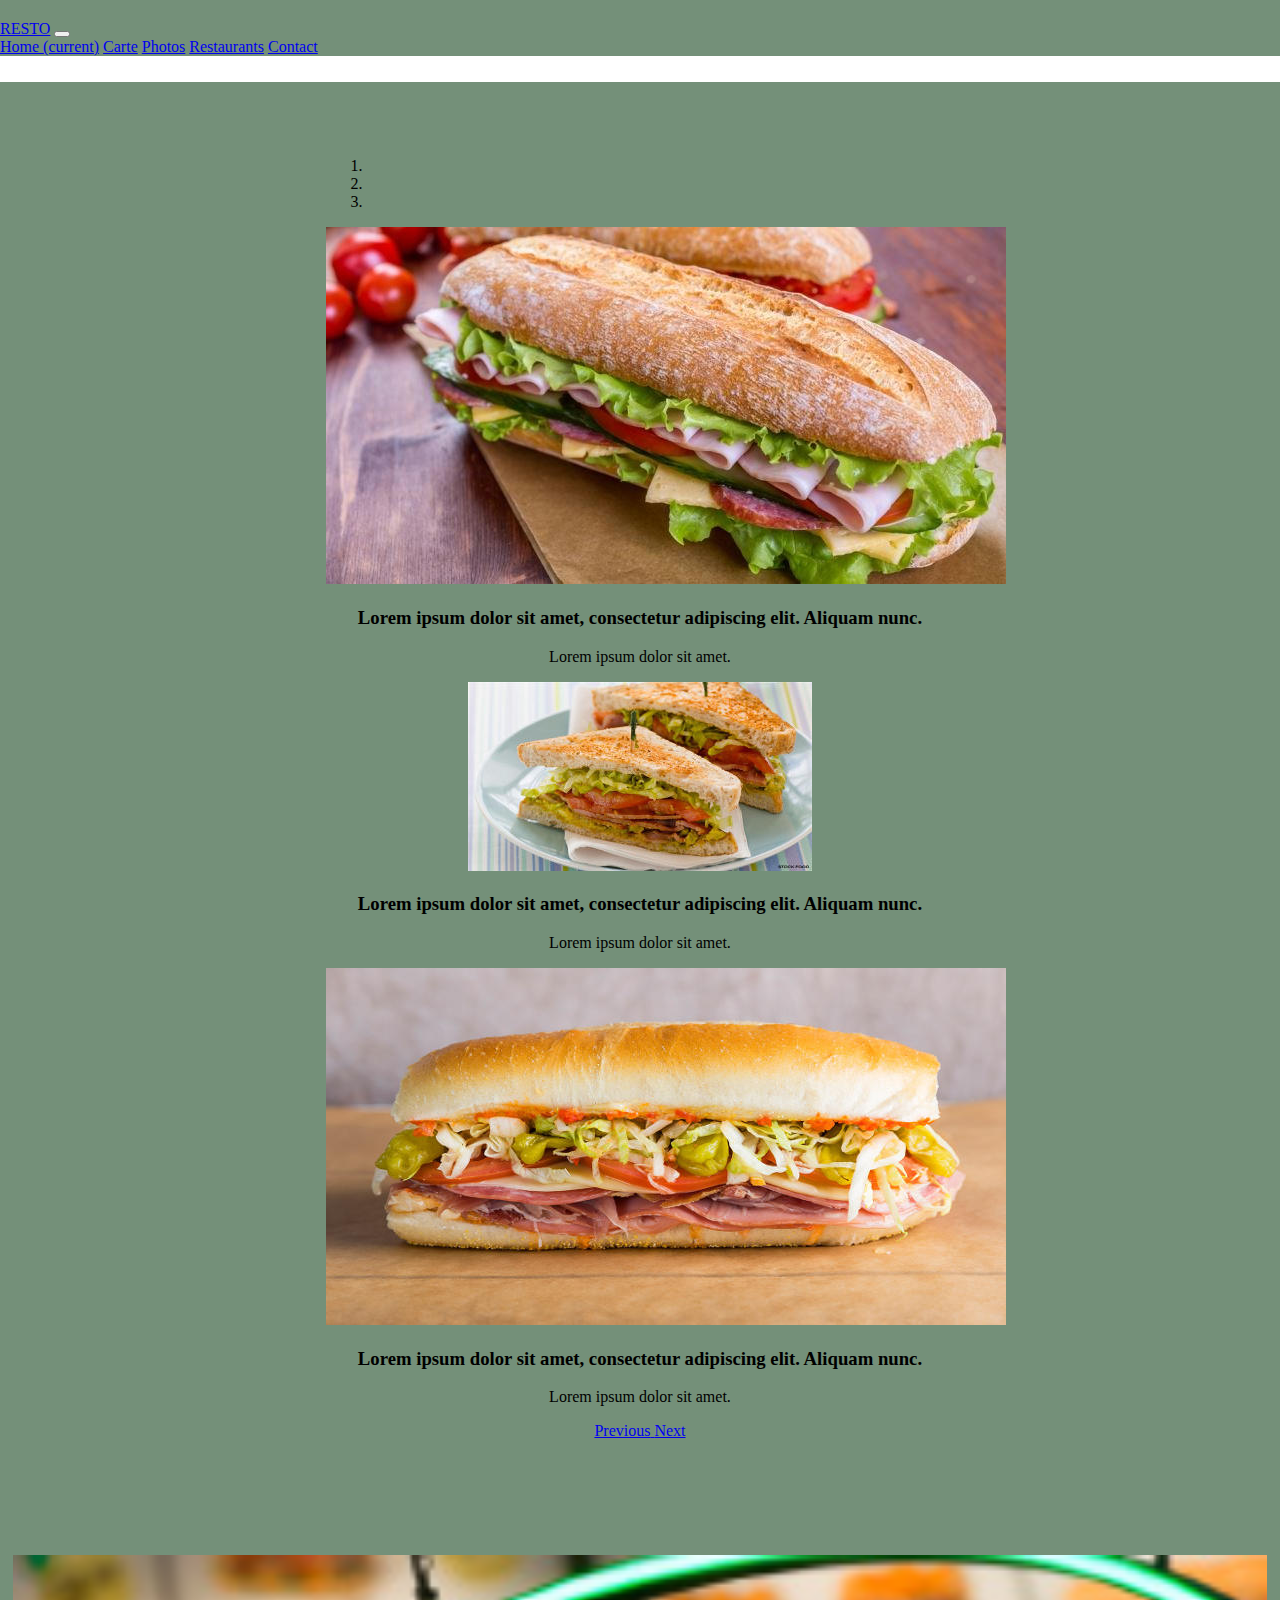
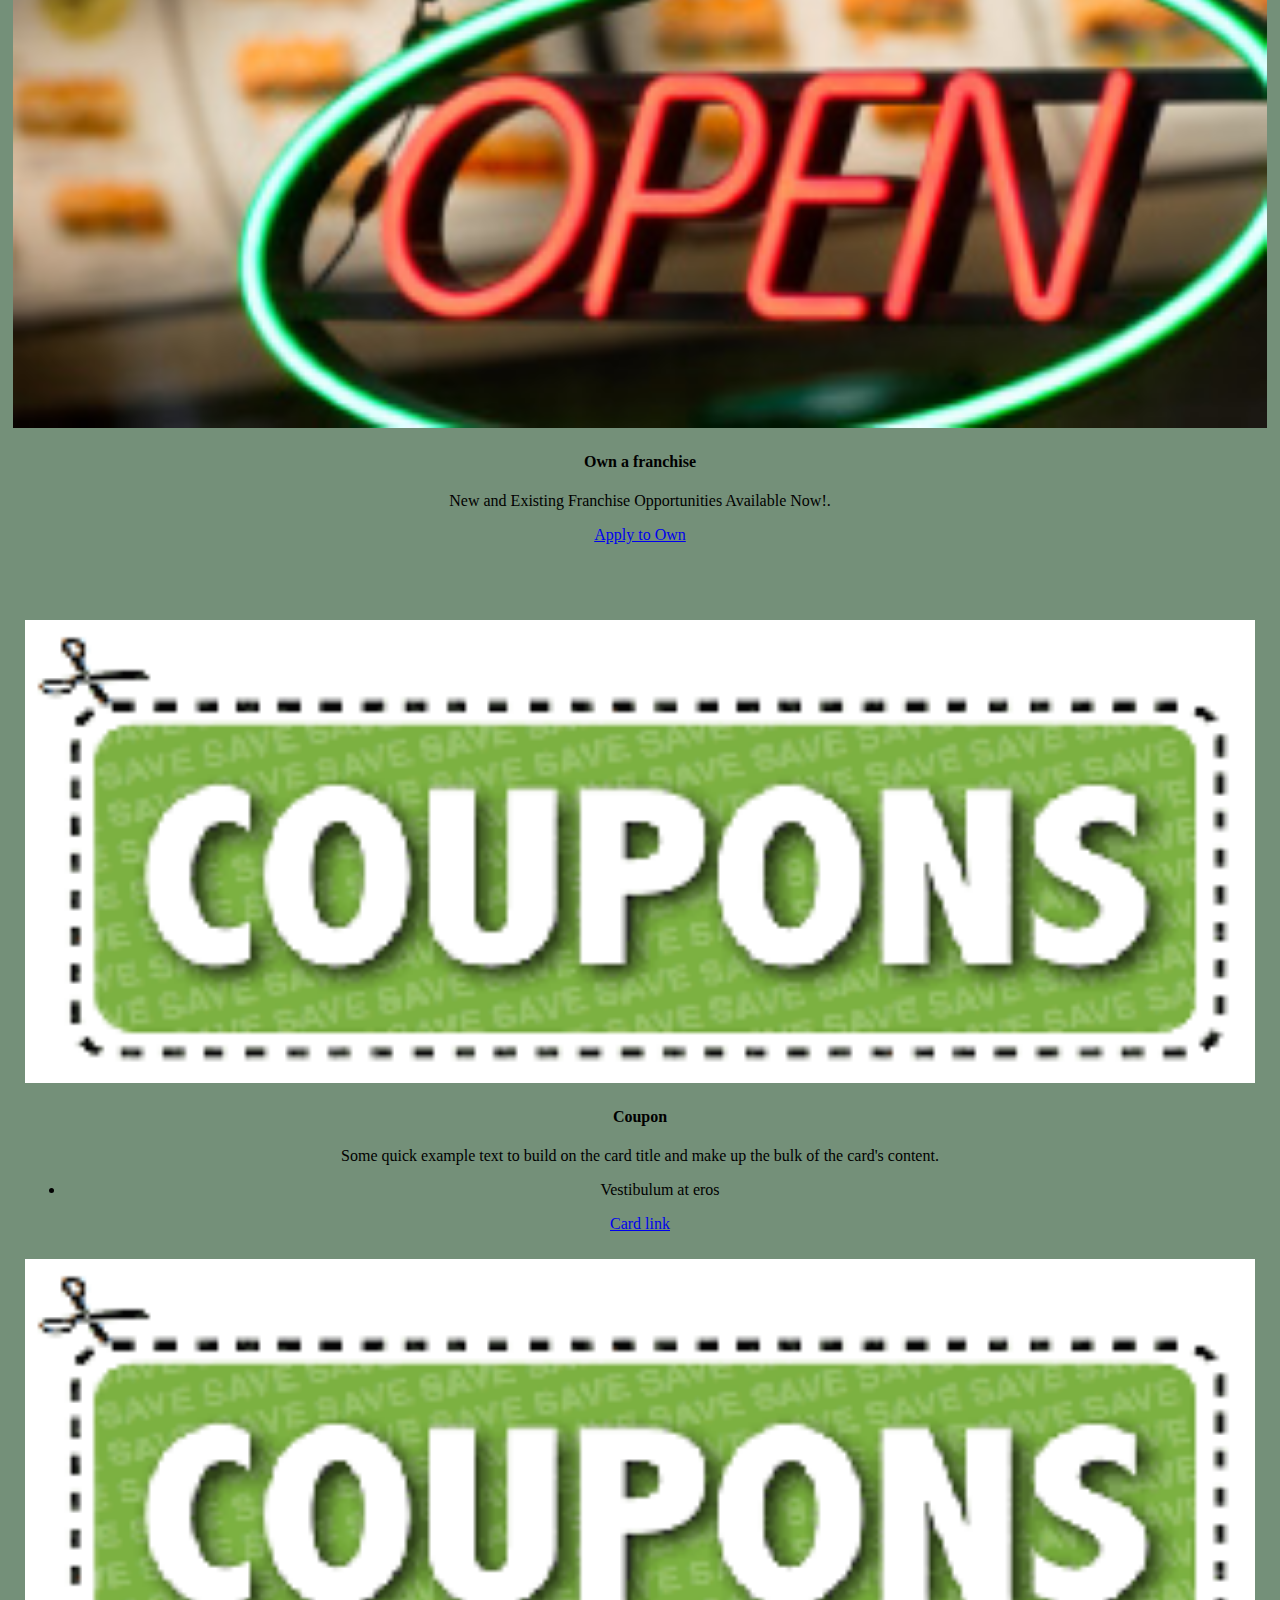
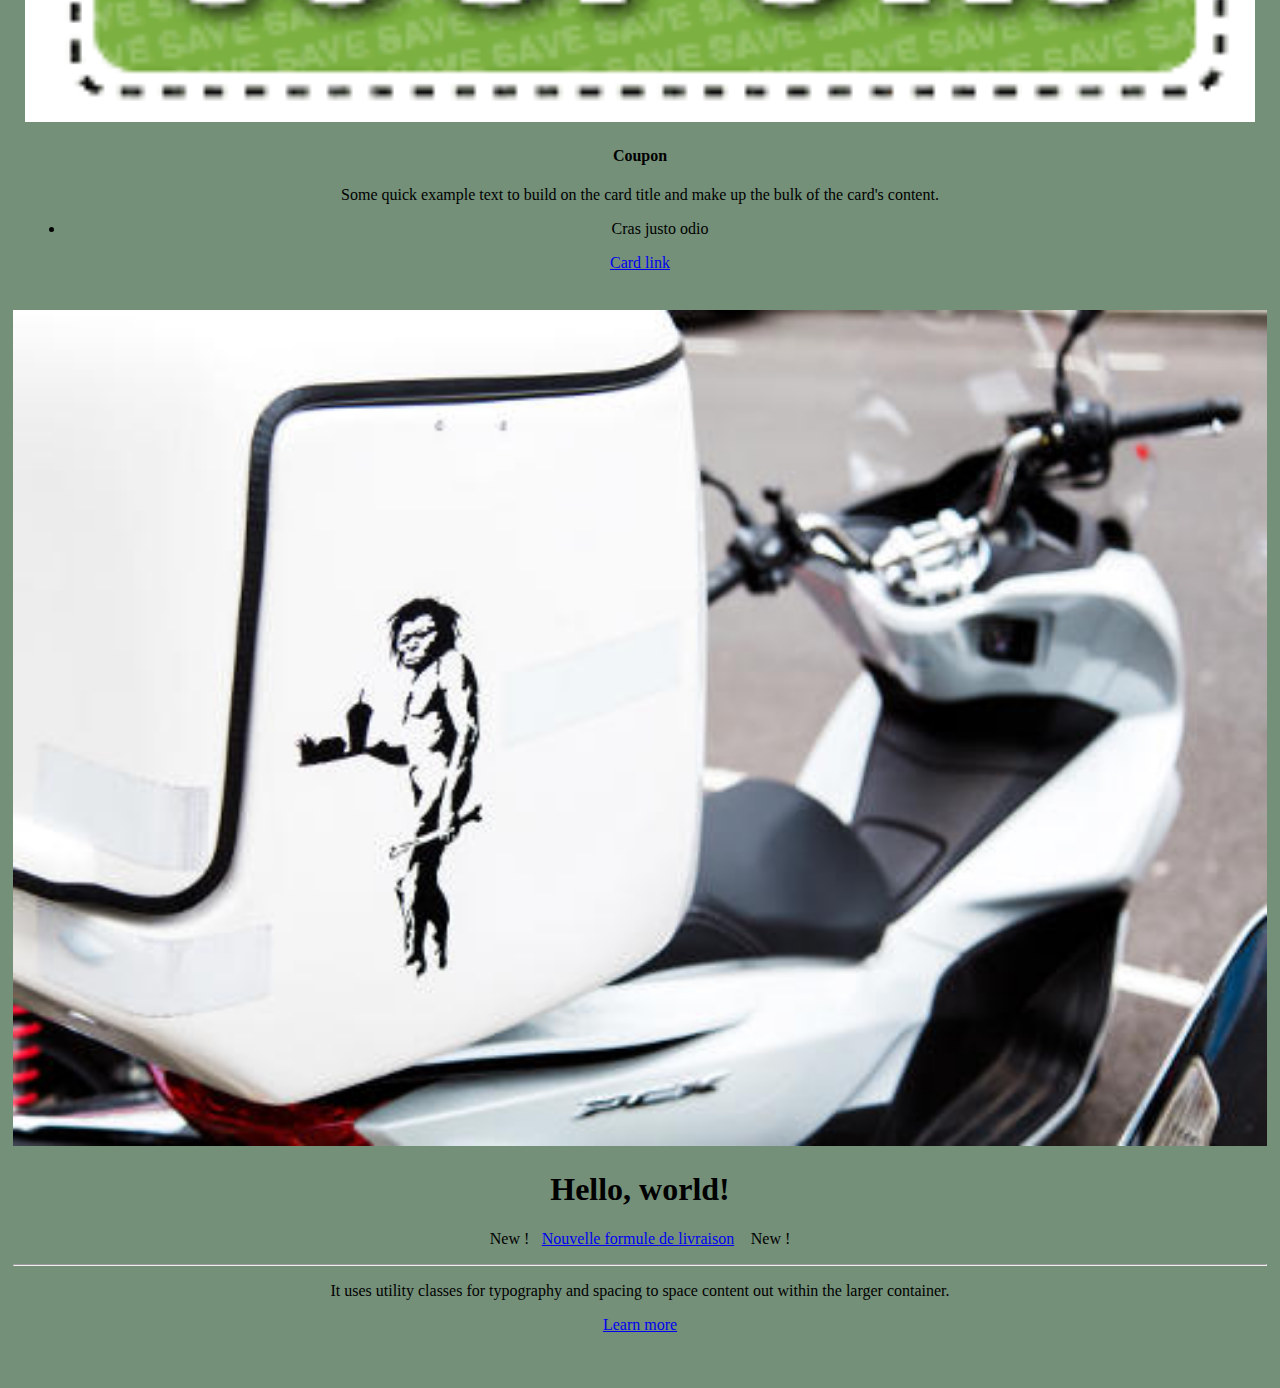
<file: index.html>
<!doctype html>
<html lang="fr">
  <head>
    <title>Resto</title>
    
    <!-- Required meta tags -->
    <meta charset="utf-8">
    <meta name="viewport" content="width=device-width, initial-scale=1, shrink-to-fit=no">

    <!-- Bootstrap CSS -->
    <link rel="stylesheet" href="https://maxcdn.bootstrapcdn.com/bootstrap/4.0.0-beta.2/css/bootstrap.min.css" integrity="sha384-PsH8R72JQ3SOdhVi3uxftmaW6Vc51MKb0q5P2rRUpPvrszuE4W1povHYgTpBfshb" crossorigin="anonymous">
    <link rel="stylesheet" href="style.css">
  </head>
  
  
  
  <body>
  <header>
  
  
    <nav class="navbar navbar-expand-lg navbar-light bg-light">
      <a class="navbar-brand" href="#">RESTO</a>
      <button class="navbar-toggler" type="button" data-toggle="collapse" data-target="#navbarNavAltMarkup" aria-controls="navbarNavAltMarkup"         aria-expanded="false" aria-label="Toggle navigation">
          <span class="navbar-toggler-icon"></span>
      </button>
      <div class="collapse navbar-collapse" id="navbarNavAltMarkup">
        <div class="navbar-nav">
          <a class="nav-item nav-link active" href="index.html">Home <span class="sr-only">(current)</span></a>
          <a class="nav-item nav-link" href="carte.html">Carte</a>
          <a class="nav-item nav-link" href="photo.html">Photos</a>
          <a class="nav-item nav-link disabled" href="restaurant.html">Restaurants</a>
          <a class="nav-item nav-link" href="contact.html">Contact</a>
        </div>
      </div>
    </nav>
    

  
   
</header>







 
 <section class="container">
    <article class="row">
    <article class=" col-md-12" id="carousel_media_q">
     <div id="carouselExampleIndicators" class="carousel slide" data-ride="carousel" >
      <ol class="carousel-indicators">
        <li data-target="#carouselExampleIndicators" data-slide-to="0" class="active"></li>
        <li data-target="#carouselExampleIndicators" data-slide-to="1"></li>
        <li data-target="#carouselExampleIndicators" data-slide-to="2"></li>
      </ol>
      <div class="carousel-inner" >
        <div class="carousel-item active">
          <img class="d-block w-100" src="sandwich1.jpeg" alt="First slide">
          <div class="carousel-caption d-none d-md-block">
          <h3>Lorem ipsum dolor sit amet, consectetur adipiscing elit. Aliquam nunc.</h3>
          <p>Lorem ipsum dolor sit amet.</p>
          </div>
       </div>
       <div class="carousel-item">
          <img class="d-block w-100" src="sandwich2.jpeg" alt="Second slide">
          <div class="carousel-caption d-none d-md-block">
          <h3>Lorem ipsum dolor sit amet, consectetur adipiscing elit. Aliquam nunc.</h3>
          <p>Lorem ipsum dolor sit amet.</p>
          </div>
       </div>
       <div class="carousel-item">
          <img class="d-block w-100" src="sandwich3.jpg" alt="Third slide">
          <div class="carousel-caption d-none d-md-block">
          <h3>Lorem ipsum dolor sit amet, consectetur adipiscing elit. Aliquam nunc.</h3>
          <p>Lorem ipsum dolor sit amet.</p>
          </div>
       </div>
       <a class="carousel-control-prev" href="#carouselExampleIndicators" role="button" data-slide="prev">
        <span class="carousel-control-prev-icon" aria-hidden="true"></span>
        <span class="sr-only">Previous</span>
       </a>
       <a class="carousel-control-next" href="#carouselExampleIndicators" role="button" data-slide="next">
        <span class="carousel-control-next-icon" aria-hidden="true"></span>
        <span class="sr-only">Next</span>
      </a>
     </div>
   </div>
   </article>
   </article>
</section>

 <section class="container" id=promo>
   <article class="row">
       <article class=" col-xs-12  col-md-4 ">
          <div class="card" id="hiden_card" >
            <img class="card-img-top" src="delivery-690.jpg" alt="Card image cap">
            <div class="card-body">
            <h4 class="card-title">Livraison en 20 minutes!</h4>
            <a href="carte.html" class="btn btn-primary">Comander</a>
            </div>
          </div>
          <div class="card" >
            <img class="card-img-top" src="franchise.jpg" alt="Card image cap">
            <div class="card-body">
            <h4 class="card-title">Own a franchise</h4>
            <p class="card-text">New and Existing Franchise Opportunities Available Now!.</p>
            <a href="#" class="btn btn-primary">Apply to Own</a>
            </div>
          </div>
          <article class="row" id="coupons">
          <article class="col-md-6 col-xs-6">
           <div class="card" id="hidden_card" >
          <img class="card-img-top" src="coupon-graphic2.gif" alt="Card image cap">
          <div class="card-body">
            <h4 class="card-title">Coupon</h4>
            <p class="card-text">Some quick example text to build on the card title and make up the bulk of the card's content.</p>
          </div>
          <ul class="list-group list-group-flush">
            <li class="list-group-item">Vestibulum at eros</li>
          </ul>
          <div class="card-body">
            <a href="#" class="card-link">Card link</a>
          </div>
        </div>
        </article>
        <article class="col-xs-6 col-md-6">
           <div class="card" >
          <img class="card-img-top" src="coupon-graphic2.gif" alt="Card image cap">
          <div class="card-body">
            <h4 class="card-title">Coupon</h4>
            <p class="card-text">Some quick example text to build on the card title and make up the bulk of the card's content.</p>
          </div>
          <ul class="list-group list-group-flush">
            <li class="list-group-item">Cras justo odio</li>
          </ul>
          <div class="card-body">
            <a href="#" class="card-link">Card link</a>
            
          </div>
        </div>
        </article>
        </article>
       </article>
       <article class="col-md-8 col-xs-12">
           <div class="jumbotron">
              <img src="scoot.jpg" alt="delivr" id="photo_scout">
              <h1 class="display-3">Hello, world!</h1>
              <p class="lead"><span class="badge badge-primary badge-pill">New !</span><a href="carte.html" id="p_scout">Nouvelle formule de livraison</a> <span class="badge badge-primary badge-pill">New !</span> </p>
              
              <hr class="my-4">
              <p>It uses utility classes for typography and spacing to space content out within the larger container.</p>
              <p class="lead">
                <a class="btn btn-primary btn-lg" href="#" role="button">Learn more</a>
              </p>
            </div>
            </article>
     </article>
  </section>
  
  
  <footer>
      
  </footer>
    
    
    
       
       
       
      





        <!-- Optional JavaScript -->
        <!-- jQuery first, then Popper.js, then Bootstrap JS -->
        <script src="https://code.jquery.com/jquery-3.2.1.slim.min.js" integrity="sha384-KJ3o2DKtIkvYIK3UENzmM7KCkRr/rE9/Qpg6aAZGJwFDMVNA/GpGFF93hXpG5KkN" crossorigin="anonymous"></script>
        <script src="https://cdnjs.cloudflare.com/ajax/libs/popper.js/1.12.3/umd/popper.min.js" integrity="sha384-vFJXuSJphROIrBnz7yo7oB41mKfc8JzQZiCq4NCceLEaO4IHwicKwpJf9c9IpFgh" crossorigin="anonymous"></script>
        <script src="https://maxcdn.bootstrapcdn.com/bootstrap/4.0.0-beta.2/js/bootstrap.min.js" integrity="sha384-alpBpkh1PFOepccYVYDB4do5UnbKysX5WZXm3XxPqe5iKTfUKjNkCk9SaVuEZflJ" crossorigin="anonymous"></script>
      </body>
</html>
</file>
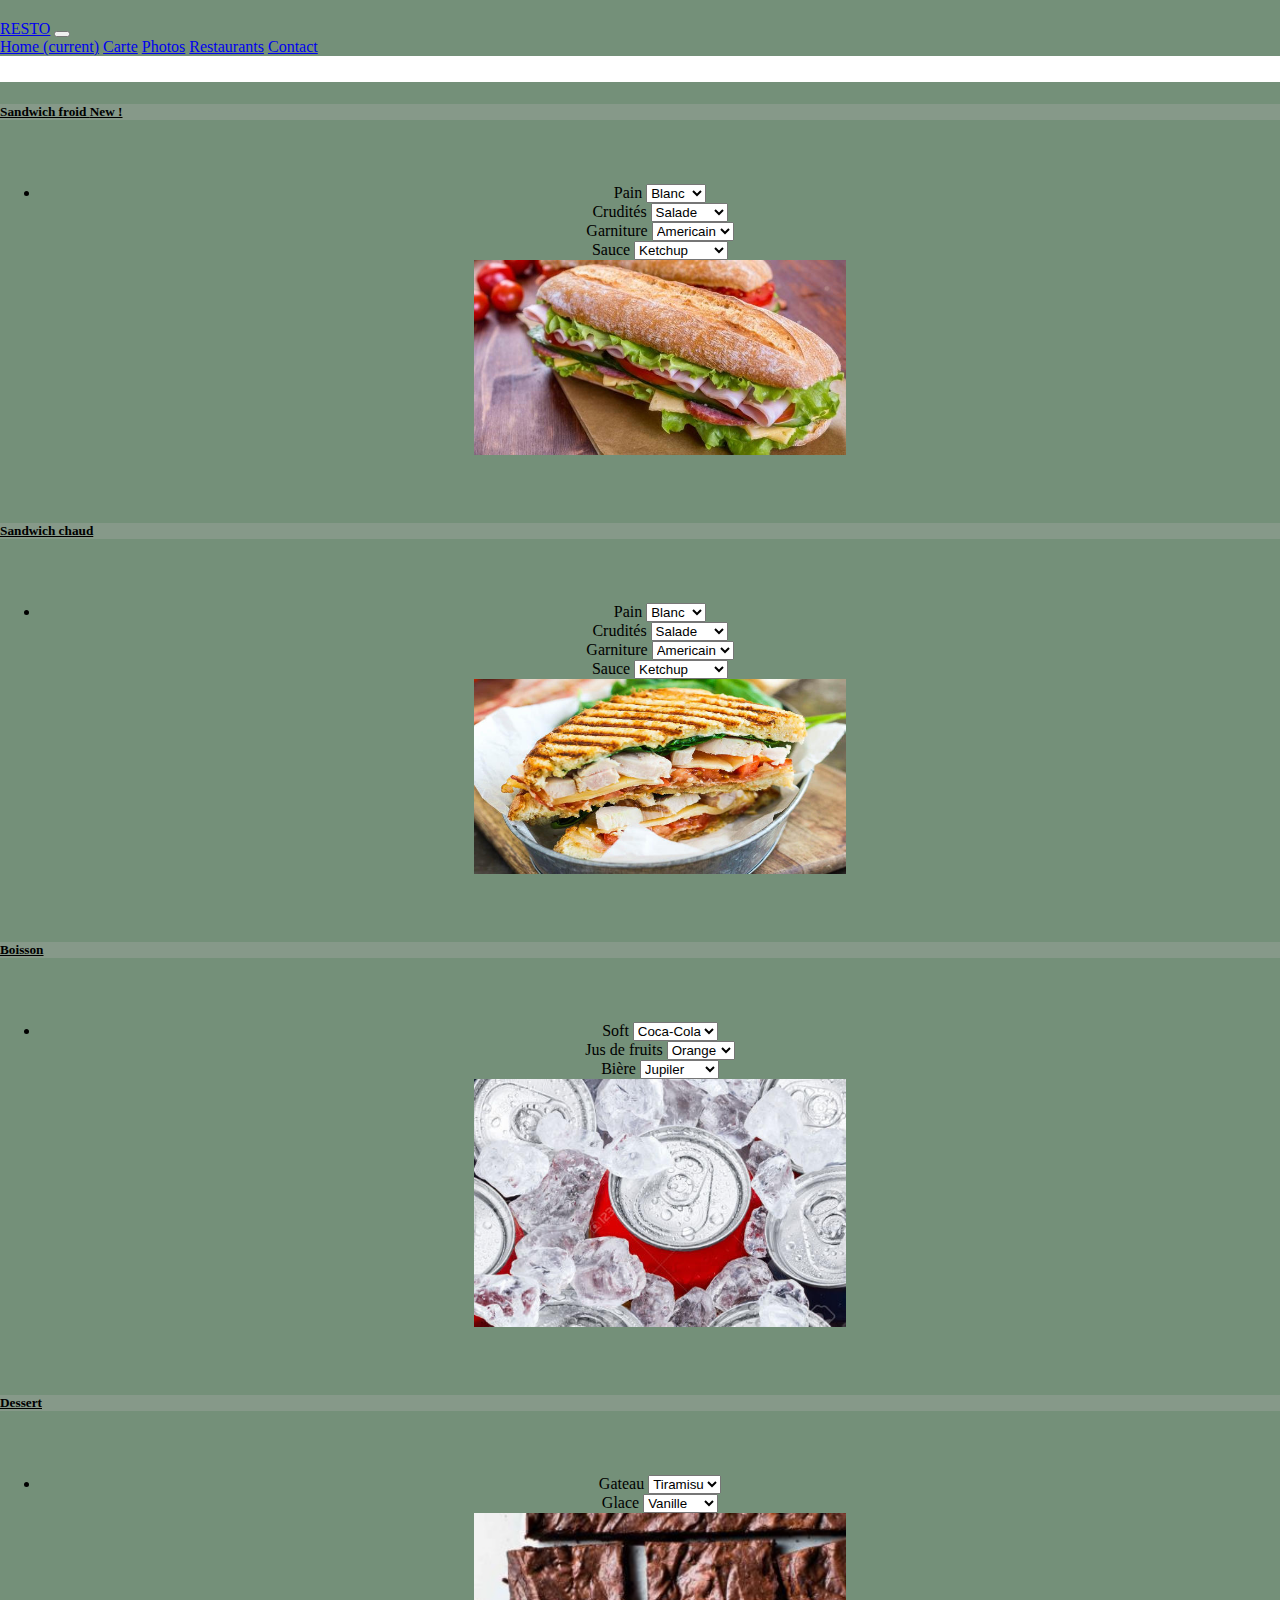
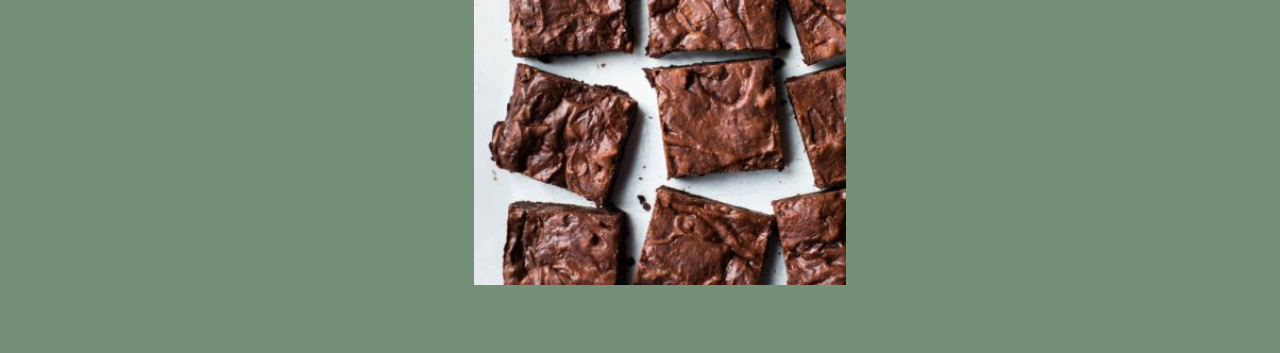
<file: carte.html>
<!DOCTYPE html>
<html lang="fr">
<head>
    <meta charset="UTF-8">
    <title>Document</title>
    <!-- Required meta tags -->
    <meta charset="utf-8">
    <meta name="viewport" content="width=device-width, initial-scale=1, shrink-to-fit=no">

    <!-- Bootstrap CSS -->
    <link rel="stylesheet" href="https://maxcdn.bootstrapcdn.com/bootstrap/4.0.0-beta.2/css/bootstrap.min.css" integrity="sha384-PsH8R72JQ3SOdhVi3uxftmaW6Vc51MKb0q5P2rRUpPvrszuE4W1povHYgTpBfshb" crossorigin="anonymous">
    <link rel="stylesheet" href="style.css">
</head>
<body>
   <header>
  
    <nav class="navbar navbar-expand-lg navbar-light bg-light">
      <a class="navbar-brand" href="#">RESTO</a>
      <button class="navbar-toggler" type="button" data-toggle="collapse" data-target="#navbarNavAltMarkup" aria-controls="navbarNavAltMarkup"         aria-expanded="false" aria-label="Toggle navigation">
          <span class="navbar-toggler-icon"></span>
      </button>
      <div class="collapse navbar-collapse" id="navbarNavAltMarkup">
        <div class="navbar-nav">
          <a class="nav-item nav-link active" href="index.html">Home <span class="sr-only">(current)</span></a>
          <a class="nav-item nav-link" href="carte.html">Carte</a>
          <a class="nav-item nav-link" href="photo.html">Photos</a>
          <a class="nav-item nav-link disabled" href="restaurant.html">Restaurants</a>
          <a class="nav-item nav-link" href="contact.html">Contact</a>
        </div>
      </div>
    </nav>
</header>






<div id="accordion" role="tablist">
  <div class="card">
    <div class="card-header" role="tab" id="headingOne">
      <h5 class="mb-0">
        <a data-toggle="collapse" href="#collapseOne" aria-expanded="true" aria-controls="collapseOne">
          Sandwich froid
          <span class="badge badge-primary badge-pill">New !</span>
        </a>
      </h5>
    </div>

    <div id="collapseOne" class="collapse" role="tabpanel" aria-labelledby="headingOne" data-parent="#accordion">
      <div class="card-body">
        <section class="container" id="main_carte">
    <ul class="list-group" id="123">
      <li class="list-group-item d-flex justify-content-between align-items-center">
        
    <form>
      <div class="form-group">
        <label for="exampleFormControlSelect1">Pain</label>
        <select class="form-control" id="exampleFormControlSelect1">
          <option>Blanc</option>
          <option>Brun</option>
          <option>Multi</option>
          <option>Au lait</option>
        </select>
        
      </div>
      <div class="form-group">
        <label for="exampleFormControlSelect1">Crudités</label>
        <select class="form-control" id="exampleFormControlSelect1">
          <option>Salade</option>
          <option>Roquette</option>
          <option>Tomates</option>
          <option>Basilique</option>
        </select>
      </div>
      <div class="form-group">
        <label for="exampleFormControlSelect1">Garniture</label>
        <select class="form-control" id="exampleFormControlSelect1">
          <option>Americain</option>
          <option>Salami</option>
          <option>Fromage</option>
          <option>Jambon</option>
          <option>Dinde</option>
        </select>
      </div>
      <div class="form-group">
        <label for="exampleFormControlSelect1">Sauce</label>
        <select class="form-control" id="exampleFormControlSelect1">
          <option>Ketchup</option>
          <option>Mayonnaise</option>
          <option>Andalouse</option>
          <option>Tabasco</option>
        </select>
      </div>
      
</form>
       <img src="sandwich1.jpeg" alt="">
        </li>
            </ul>
          </section>
      </div>
    </div>
  </div>
  <div class="card">
    <div class="card-header" role="tab" id="headingTwo">
      <h5 class="mb-0">
        <a class="collapsed" data-toggle="collapse" href="#collapseTwo" aria-expanded="false" aria-controls="collapseTwo">
          Sandwich chaud
        </a>
      </h5>
    </div>
    <div id="collapseTwo" class="collapse" role="tabpanel" aria-labelledby="headingTwo" data-parent="#accordion">
      <div class="card-body">
        <section class="container" id="main_carte">
    <ul class="list-group">
      <li class="list-group-item d-flex justify-content-between align-items-center">
        
    
    <form>
      <div class="form-group">
        <label for="exampleFormControlSelect1">Pain</label>
        <select class="form-control" id="exampleFormControlSelect1">
          <option>Blanc</option>
          <option>Brun</option>
          <option>Multi</option>
          <option>Au lait</option>
        </select>
      </div>
      <div class="form-group" >
        <label for="exampleFormControlSelect1">Crudités</label>
        <select class="form-control" id="exampleFormControlSelect1">
          <option>Salade</option>
          <option>Roquette</option>
          <option>Tomates</option>
          <option>Basilique</option>
        </select>
      </div>
      <div class="form-group" >
        <label for="exampleFormControlSelect1">Garniture</label>
        <select class="form-control" id="exampleFormControlSelect1">
          <option>Americain</option>
          <option>Salami</option>
          <option>Fromage</option>
          <option>Jambon</option>
          <option>Dinde</option>
        </select>
      </div>
      <div class="form-group" >
        <label for="exampleFormControlSelect1">Sauce</label>
        <select class="form-control" id="exampleFormControlSelect1">
          <option>Ketchup</option>
          <option>Mayonnaise</option>
          <option>Andalouse</option>
          <option>Tabasco</option>
        </select>
      </div>
      
</form>
       <img src="panini.jpg" alt="">
        </li>
            </ul>
          </section>
      </div>
    </div>
  </div>
  <div class="card">
    <div class="card-header" role="tab" id="headingThree">
      <h5 class="mb-0">
        <a class="collapsed" data-toggle="collapse" href="#collapseThree" aria-expanded="false" aria-controls="collapseThree">
          Boisson
        </a>
      </h5>
    </div>
    <div id="collapseThree" class="collapse" role="tabpanel" aria-labelledby="headingThree" data-parent="#accordion">
      <div class="card-body">
        <section class="container" id="main_carte">
    <ul class="list-group">
      <li class="list-group-item d-flex justify-content-between align-items-center">
        
    
    <form>
      <div class="form-group">
        <label for="exampleFormControlSelect1">Soft</label>
        <select class="form-control" id="exampleFormControlSelect1">
          <option>Coca-Cola</option>
          <option>Sprite</option>
          <option>Fanta</option>
          <option>Ice-Tea</option>
        </select>
      </div>
      <div class="form-group" >
        <label for="exampleFormControlSelect1">Jus de fruits</label>
        <select class="form-control" id="exampleFormControlSelect1">
          <option>Orange</option>
          <option>Pomme</option>
          <option>Multi</option>
          <option>Kiwi</option>
        </select>
      </div>
      <div class="form-group" >
        <label for="exampleFormControlSelect1">Bière</label>
        <select class="form-control" id="exampleFormControlSelect1">
          <option>Jupiler</option>
          <option>Maes</option>
          <option>Heineken</option>
          <option>Cara Pils</option>
          <option>1212</option>
        </select>
      </div>
     
      
</form>
       <img src="boisson.jpg" alt="">
        </li>
            </ul>
          </section>
      </div>
    </div>
  </div>
  
 
   <div class="card">
    <div class="card-header" role="tab" id="headingFour">
      <h5 class="mb-0">
        <a class="collapsed" data-toggle="collapse" href="#collapseFour" aria-expanded="false" aria-controls="collapseFour">
          Dessert
        </a>
      </h5>
    </div>
    <div id="collapseFour" class="collapse" role="tabpanel" aria-labelledby="headingFour" data-parent="#accordion">
      <div class="card-body">
        <section class="container" id="main_carte">
    <ul class="list-group">
      <li class="list-group-item d-flex justify-content-between align-items-center">
        
    
    <form>
      <div class="form-group" >
        <label for="exampleFormControlSelect1">Gateau</label>
        <select class="form-control" id="exampleFormControlSelect1">
          <option>Tiramisu</option>
          <option>Brownie</option>
          <option>Cookie</option>
        </select>
      </div>
      <div class="form-group">
        <label for="exampleFormControlSelect1">Glace</label>
        <select class="form-control" id="exampleFormControlSelect1">
          <option>Vanille</option>
          <option>Chocolat</option>
          <option>Fraise</option>
        </select>
      </div>
</form>
       <img src="dessert.jpg" alt="">
        </li>
            </ul>
          </section>
      </div>
    </div>
  </div>
      
  
  
 
   
   

   
   <!-- Optional JavaScript -->
        <!-- jQuery first, then Popper.js, then Bootstrap JS -->
        <script src="https://code.jquery.com/jquery-3.2.1.slim.min.js" integrity="sha384-KJ3o2DKtIkvYIK3UENzmM7KCkRr/rE9/Qpg6aAZGJwFDMVNA/GpGFF93hXpG5KkN" crossorigin="anonymous"></script>
        <script src="https://cdnjs.cloudflare.com/ajax/libs/popper.js/1.12.3/umd/popper.min.js" integrity="sha384-vFJXuSJphROIrBnz7yo7oB41mKfc8JzQZiCq4NCceLEaO4IHwicKwpJf9c9IpFgh" crossorigin="anonymous"></script>
        <script src="https://maxcdn.bootstrapcdn.com/bootstrap/4.0.0-beta.2/js/bootstrap.min.js" integrity="sha384-alpBpkh1PFOepccYVYDB4do5UnbKysX5WZXm3XxPqe5iKTfUKjNkCk9SaVuEZflJ" crossorigin="anonymous"></script>
    </div>
</body>
</html>
</file>
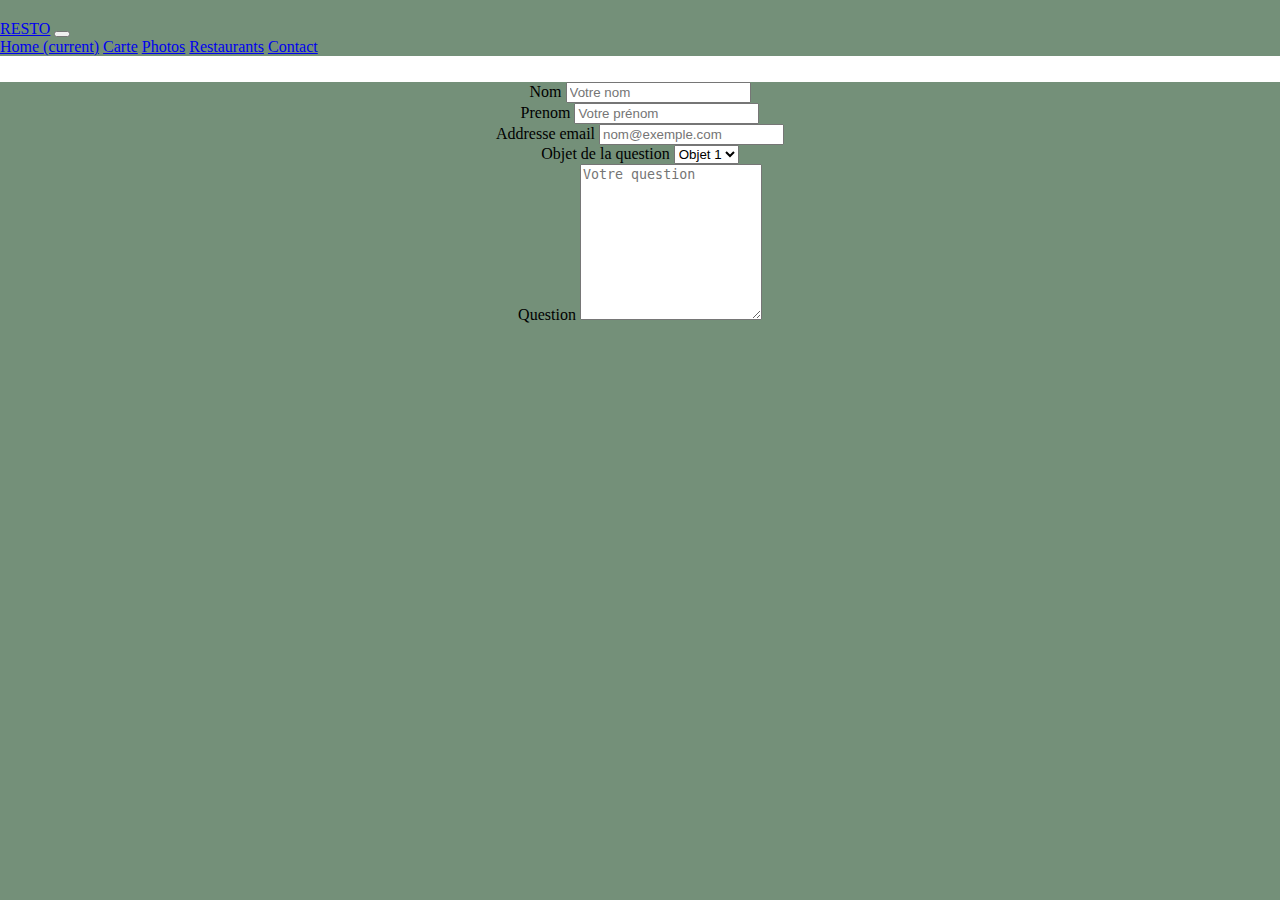
<file: contact.html>
<!doctype html>
<html lang="fr">
  <head>
    <title>Resto</title>
    
    <!-- Required meta tags -->
    <meta charset="utf-8">
    <meta name="viewport" content="width=device-width, initial-scale=1, shrink-to-fit=no">

    <!-- Bootstrap CSS -->
    <link rel="stylesheet" href="https://maxcdn.bootstrapcdn.com/bootstrap/4.0.0-beta.2/css/bootstrap.min.css" integrity="sha384-PsH8R72JQ3SOdhVi3uxftmaW6Vc51MKb0q5P2rRUpPvrszuE4W1povHYgTpBfshb" crossorigin="anonymous">
    <link rel="stylesheet" href="style.css">
  </head>
  
  
  
  <body>
  <header>
  
    <nav class="navbar navbar-expand-lg navbar-light bg-light">
      <a class="navbar-brand" href="#">RESTO</a>
      <button class="navbar-toggler" type="button" data-toggle="collapse" data-target="#navbarNavAltMarkup" aria-controls="navbarNavAltMarkup"         aria-expanded="false" aria-label="Toggle navigation">
          <span class="navbar-toggler-icon"></span>
      </button>
      <div class="collapse navbar-collapse" id="navbarNavAltMarkup">
        <div class="navbar-nav">
          <a class="nav-item nav-link active" href="index.html">Home <span class="sr-only">(current)</span></a>
          <a class="nav-item nav-link" href="carte.html">Carte</a>
          <a class="nav-item nav-link" href="photo.html">Photos</a>
          <a class="nav-item nav-link disabled" href="restaurant.html">Restaurants</a>
          <a class="nav-item nav-link" href="contact.html">Contact</a>
        </div>
      </div>
    </nav>
</header>

<section id="form" class="container">
    <article class="row">
        <form class="col">
  <div class="form-group">
    <label for="exampleFormControlInput1">Nom</label>
    <input type="email" class="form-control" id="exampleFormControlInput1" placeholder="Votre nom">
  </div>
  <div class="form-group">
    <label for="exampleFormControlInput1">Prenom</label>
    <input type="email" class="form-control" id="exampleFormControlInput1" placeholder="Votre prénom">
  </div>
  <div class="form-group">
    <label for="exampleFormControlInput1">Addresse email </label>
    <input type="email" class="form-control" id="exampleFormControlInput1" placeholder="nom@exemple.com">
  </div>
  <div class="form-group">
    <label for="exampleFormControlSelect1">Objet de la question</label>
    <select class="form-control" id="exampleFormControlSelect1">
      <option>Objet 1</option>
      <option>Objet 2</option>
      <option>Objet 3</option>
      <option>Objet 4</option>
      <option>Objet 5</option>
    </select>
  </div>
  
  <div class="form-group">
    <label for="exampleFormControlTextarea1">Question</label>
    <textarea class="form-control" id="exampleFormControlTextarea1" rows="10" placeholder="Votre question"></textarea>
  </div>
</form>
        
    </article>
</section>

 
  
  
  




        <!-- Optional JavaScript -->
        <!-- jQuery first, then Popper.js, then Bootstrap JS -->
        <script src="https://code.jquery.com/jquery-3.2.1.slim.min.js" integrity="sha384-KJ3o2DKtIkvYIK3UENzmM7KCkRr/rE9/Qpg6aAZGJwFDMVNA/GpGFF93hXpG5KkN" crossorigin="anonymous"></script>
        <script src="https://cdnjs.cloudflare.com/ajax/libs/popper.js/1.12.3/umd/popper.min.js" integrity="sha384-vFJXuSJphROIrBnz7yo7oB41mKfc8JzQZiCq4NCceLEaO4IHwicKwpJf9c9IpFgh" crossorigin="anonymous"></script>
        <script src="https://maxcdn.bootstrapcdn.com/bootstrap/4.0.0-beta.2/js/bootstrap.min.js" integrity="sha384-alpBpkh1PFOepccYVYDB4do5UnbKysX5WZXm3XxPqe5iKTfUKjNkCk9SaVuEZflJ" crossorigin="anonymous"></script>
      </body>
</html>
</file>
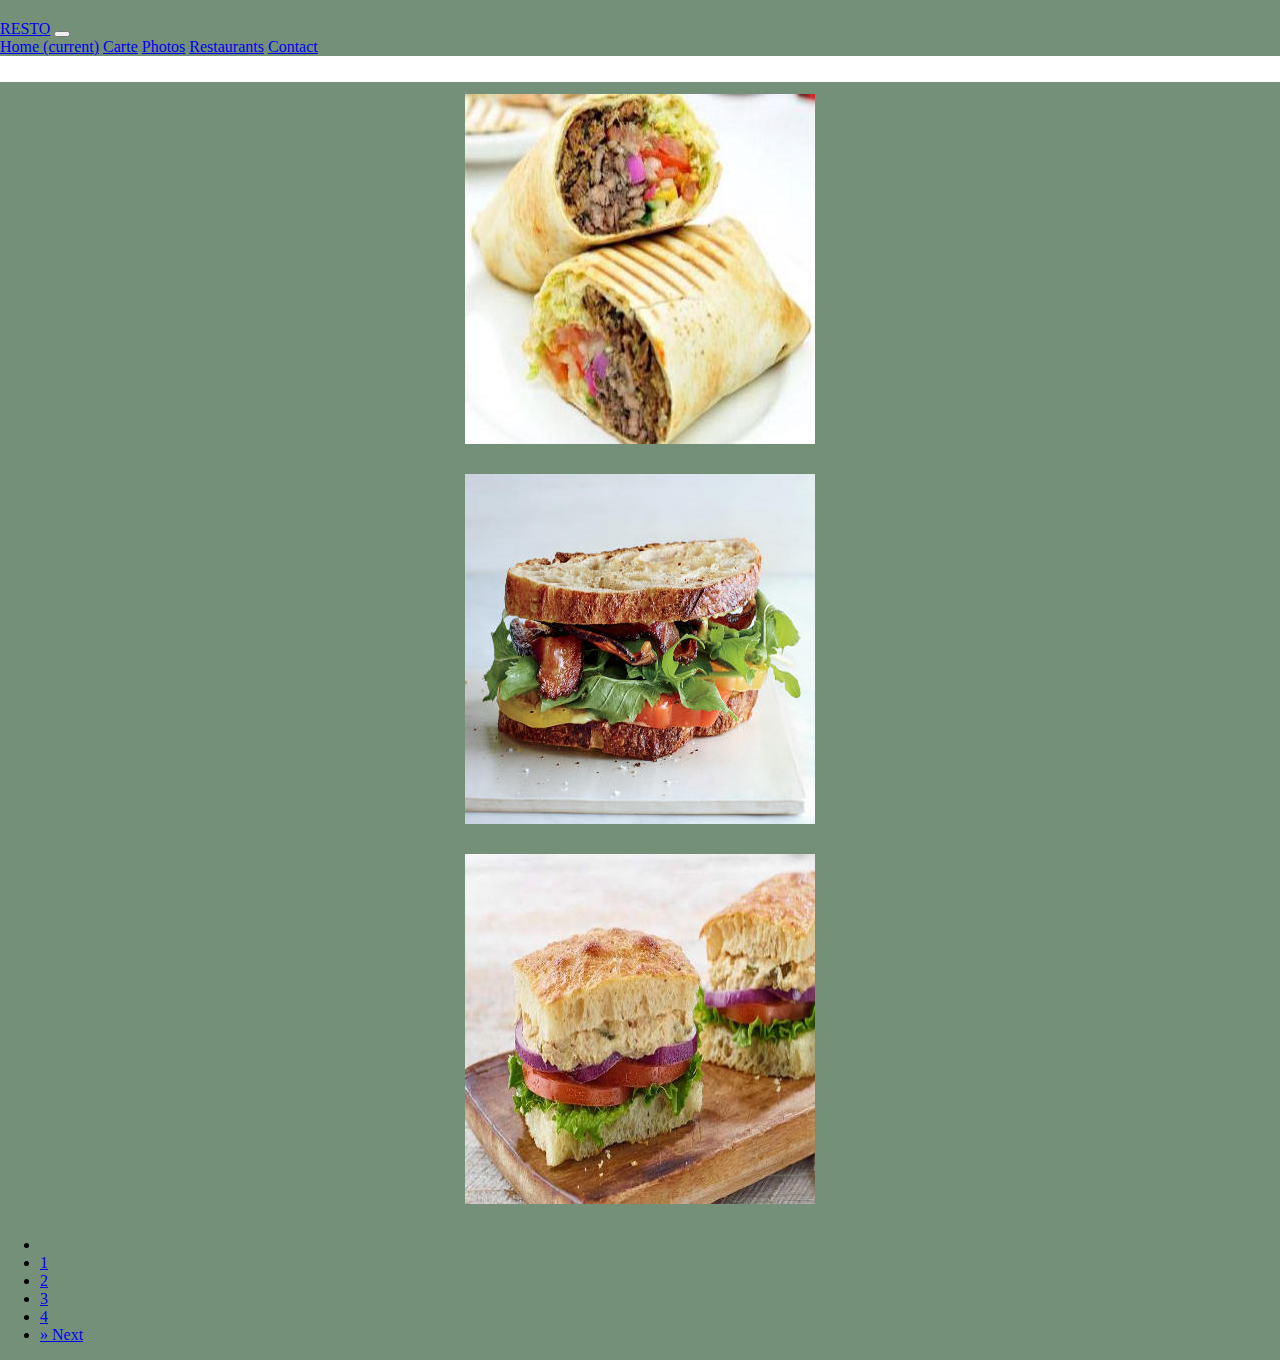
<file: photo.html>
<!DOCTYPE html>
<html lang="fr">
<head>
    <meta charset="UTF-8">
    <title>Document</title>
    <!-- Required meta tags -->
    <meta charset="utf-8">
    <meta name="viewport" content="width=device-width, initial-scale=1, shrink-to-fit=no">

    <!-- Bootstrap CSS -->
    <link rel="stylesheet" href="https://maxcdn.bootstrapcdn.com/bootstrap/4.0.0-beta.2/css/bootstrap.min.css" integrity="sha384-PsH8R72JQ3SOdhVi3uxftmaW6Vc51MKb0q5P2rRUpPvrszuE4W1povHYgTpBfshb" crossorigin="anonymous">
    <link rel="stylesheet" href="style.css">
    
</head>
<body>
   <header>
  
    <nav class="navbar navbar-expand-lg navbar-light bg-light">
      <a class="navbar-brand" href="#">RESTO</a>
      <button class="navbar-toggler" type="button" data-toggle="collapse" data-target="#navbarNavAltMarkup" aria-controls="navbarNavAltMarkup"         aria-expanded="false" aria-label="Toggle navigation">
          <span class="navbar-toggler-icon"></span>
      </button>
      <div class="collapse navbar-collapse" id="navbarNavAltMarkup">
        <div class="navbar-nav">
          <a class="nav-item nav-link active" href="index.html">Home <span class="sr-only">(current)</span></a>
          <a class="nav-item nav-link" href="carte.html">Carte</a>
          <a class="nav-item nav-link" href="photo.html">Photos</a>
          <a class="nav-item nav-link disabled" href="restaurant.html">Restaurants</a>
          <a class="nav-item nav-link" href="contact.html">Contact</a>
        </div>
      </div>
    </nav>
</header>
<section class="container">
  <article class="row">
   <article class="col-md-4">
    <img src="s1.jpg" alt="sdw1">
    </article>
    <article class="col-md-4">
    <img src="s2.jpg" alt="sdw2">
    </article>
    <article class="col-md-4">
    <img src="s3.jpeg" alt="sdw3">
    </article>
    </article>
</section>
<section>
   <div class="d-flex justify-content-center">
    <nav aria-label="Page navigation example">
  <ul class="pagination">
    <li class="page-item">
    </li>
    <li class="page-item"><a class="page-link" href="photo.html">1</a></li>
    <li class="page-item"><a class="page-link" href="photo_2.html">2</a></li>
    <li class="page-item"><a class="page-link" href="photo_3.html">3</a></li>
    <li class="page-item"><a class="page-link" href="photo_4.html">4</a></li>
    <li class="page-item">
      <a class="page-link" href="photo_2.html" aria-label="Next">
        <span aria-hidden="true">&raquo;</span>
        <span class="sr-only">Next</span>
      </a>
    </li>
  </ul>
</nav>
</div>
</section>
    </body>
</html>
</file>
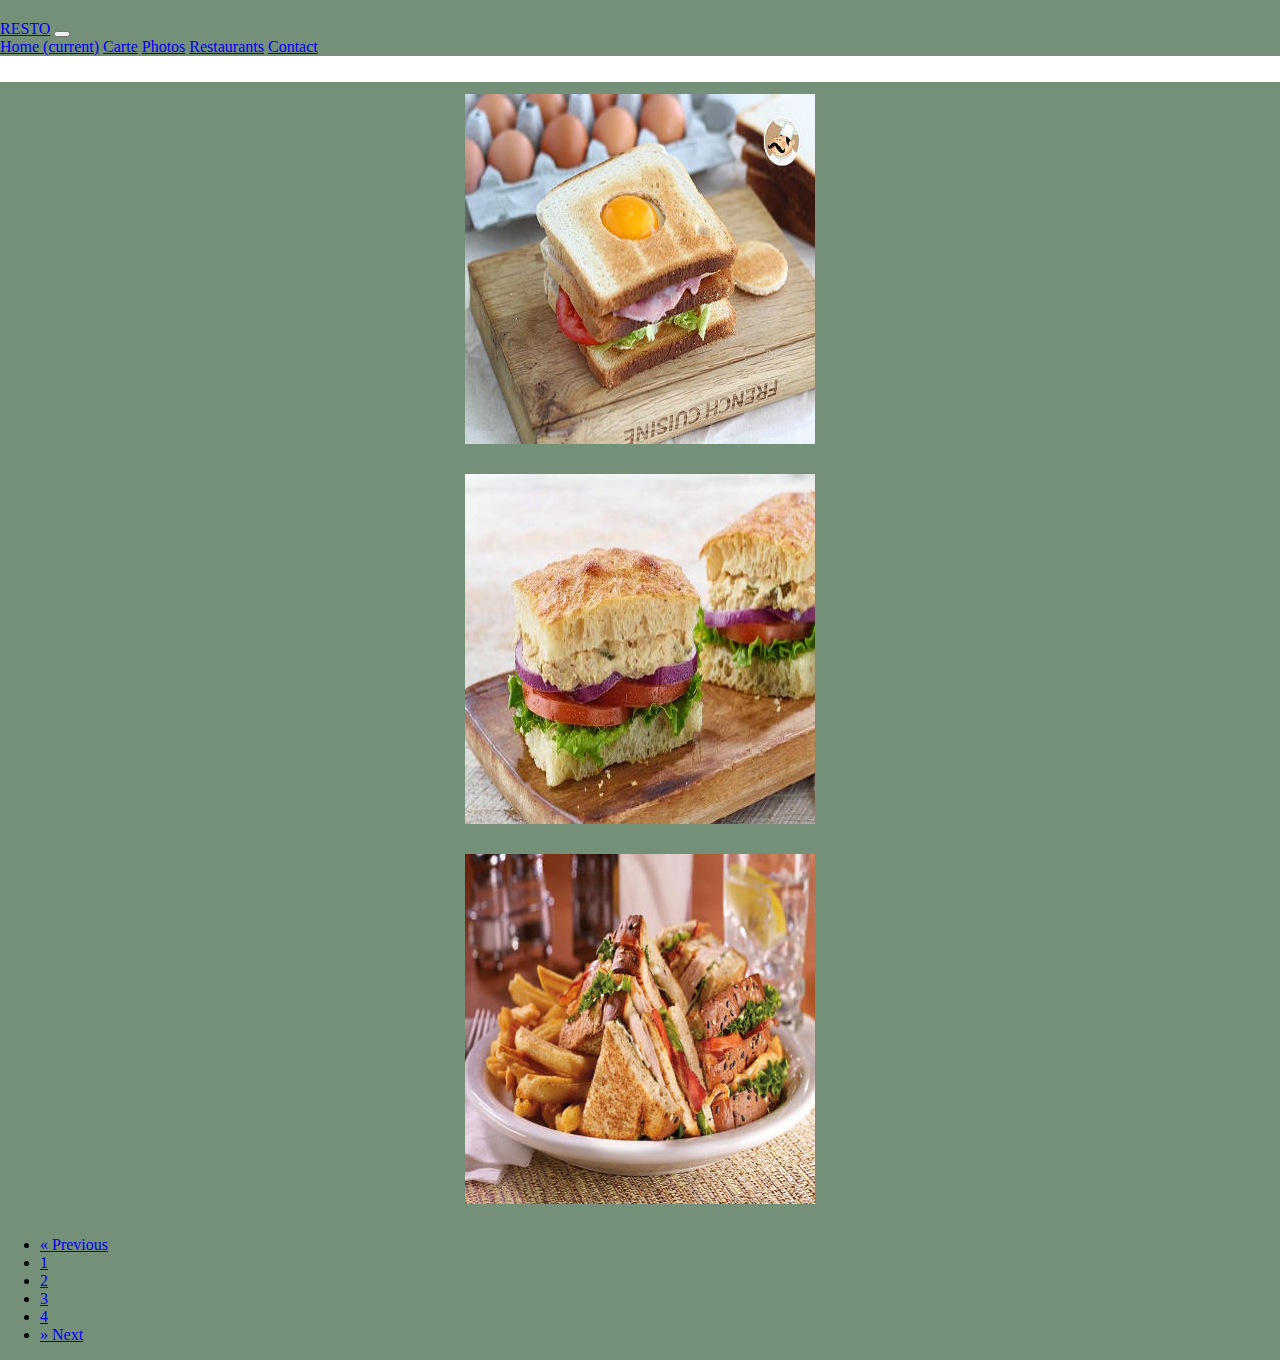
<file: photo_2.html>
<!DOCTYPE html>
<html lang="fr">
<head>
    <meta charset="UTF-8">
    <title>Document</title>
    <!-- Required meta tags -->
    <meta charset="utf-8">
    <meta name="viewport" content="width=device-width, initial-scale=1, shrink-to-fit=no">

    <!-- Bootstrap CSS -->
    <link rel="stylesheet" href="https://maxcdn.bootstrapcdn.com/bootstrap/4.0.0-beta.2/css/bootstrap.min.css" integrity="sha384-PsH8R72JQ3SOdhVi3uxftmaW6Vc51MKb0q5P2rRUpPvrszuE4W1povHYgTpBfshb" crossorigin="anonymous">
    <link rel="stylesheet" href="style.css">
</head>
<body>
   <header>
  
    <nav class="navbar navbar-expand-lg navbar-light bg-light">
      <a class="navbar-brand" href="#">RESTO</a>
      <button class="navbar-toggler" type="button" data-toggle="collapse" data-target="#navbarNavAltMarkup" aria-controls="navbarNavAltMarkup"         aria-expanded="false" aria-label="Toggle navigation">
          <span class="navbar-toggler-icon"></span>
      </button>
      <div class="collapse navbar-collapse" id="navbarNavAltMarkup">
        <div class="navbar-nav">
          <a class="nav-item nav-link active" href="index.html">Home <span class="sr-only">(current)</span></a>
          <a class="nav-item nav-link" href="carte.html">Carte</a>
          <a class="nav-item nav-link" href="photo.html">Photos</a>
          <a class="nav-item nav-link disabled" href="restaurant.html">Restaurants</a>
          <a class="nav-item nav-link" href="contact.html">Contact</a>
        </div>
      </div>
    </nav>
</header>
<section class="container">
  <article class="row">
   <article class="col-md-4">
    <img src="s4.jpg" alt="sdw4">
    </article>
    <article class="col-md-4">
    <img src="s5.jpeg" alt="sdw5">
    </article>
    <article class="col-md-4">
    <img src="s6.jpg" alt="sdw6">
    </article>
    </article>
</section>
<section>
   <div class="d-flex justify-content-center">
    <nav aria-label="Page navigation example">
  <ul class="pagination">
    <li class="page-item">
      <a class="page-link" href="photo.html" aria-label="Previous">
        <span aria-hidden="true">&laquo;</span>
        <span class="sr-only">Previous</span>
      </a>
    </li>
    <li class="page-item"><a class="page-link" href="photo.html">1</a></li>
    <li class="page-item"><a class="page-link" href="photo_2.html">2</a></li>
    <li class="page-item"><a class="page-link" href="photo_3.html">3</a></li>
    <li class="page-item"><a class="page-link" href="photo_4.html">4</a></li>
    <li class="page-item">
      <a class="page-link" href="photo_3.html" aria-label="Next">
        <span aria-hidden="true">&raquo;</span>
        <span class="sr-only">Next</span>
      </a>
    </li>
  </ul>
</nav>
</div>
</section>
    </body>
</html>
</file>
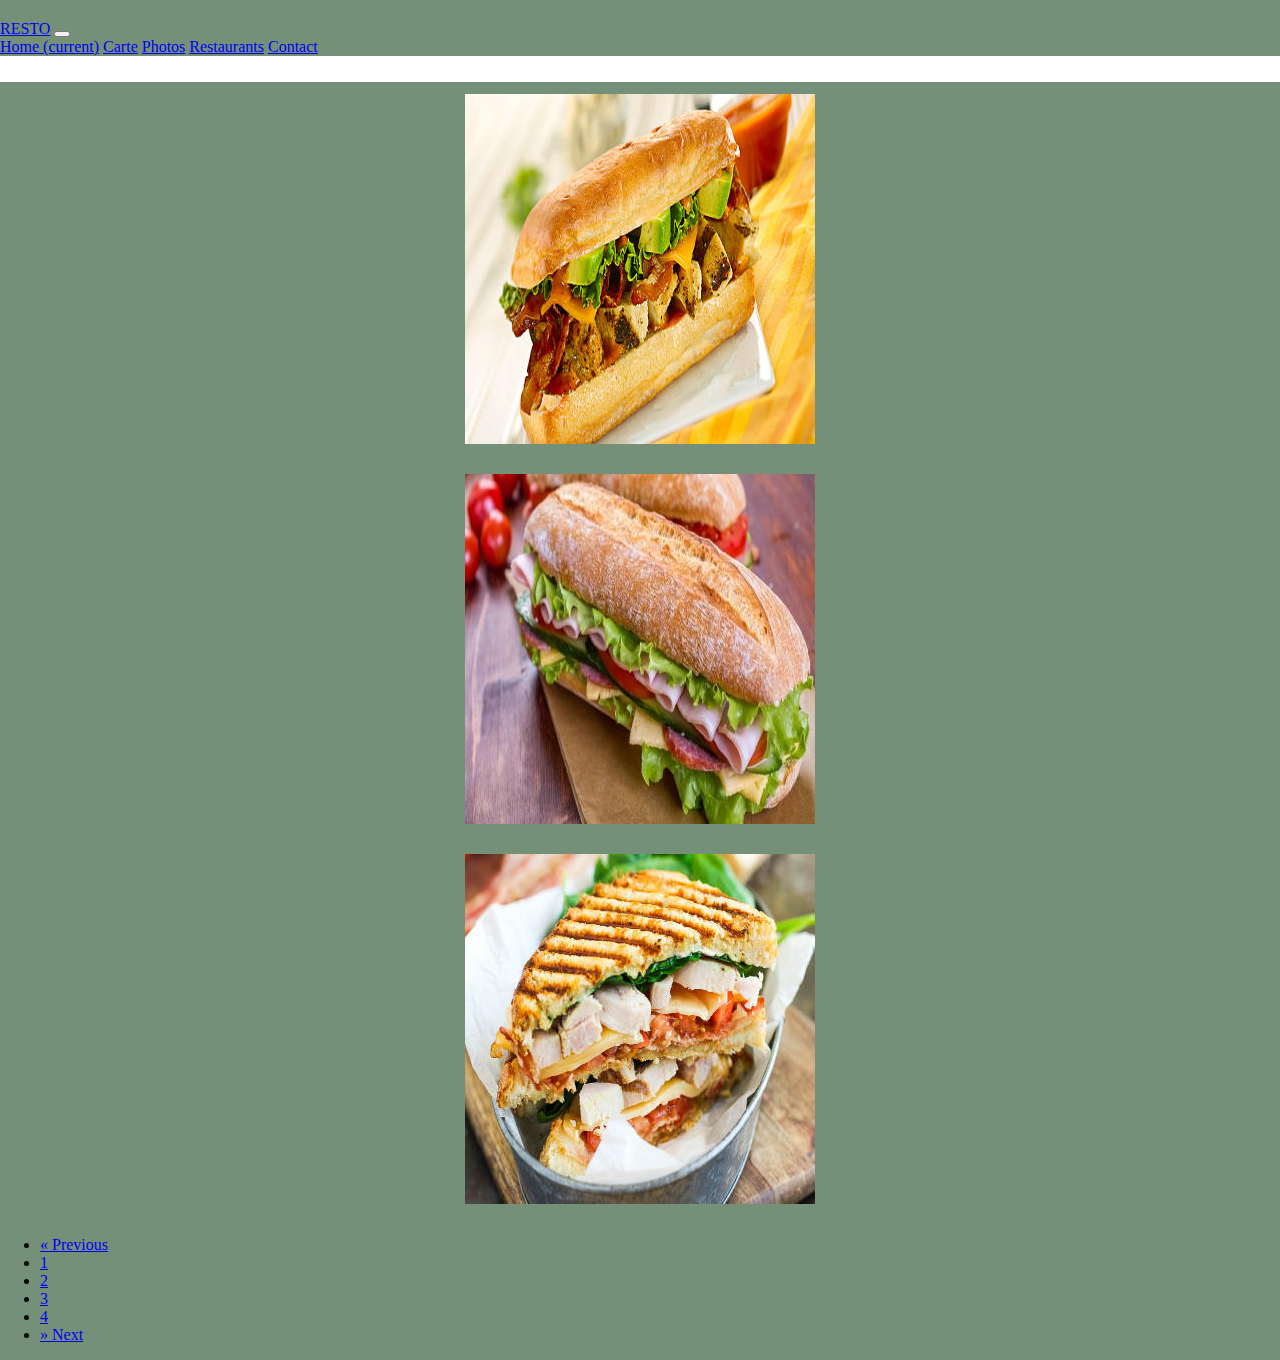
<file: photo_3.html>
<!DOCTYPE html>
<html lang="fr">
<head>
    <meta charset="UTF-8">
    <title>Document</title>
    <!-- Required meta tags -->
    <meta charset="utf-8">
    <meta name="viewport" content="width=device-width, initial-scale=1, shrink-to-fit=no">

    <!-- Bootstrap CSS -->
    <link rel="stylesheet" href="https://maxcdn.bootstrapcdn.com/bootstrap/4.0.0-beta.2/css/bootstrap.min.css" integrity="sha384-PsH8R72JQ3SOdhVi3uxftmaW6Vc51MKb0q5P2rRUpPvrszuE4W1povHYgTpBfshb" crossorigin="anonymous">
    <link rel="stylesheet" href="style.css">
    
</head>
<body>
   <header>
  
    <nav class="navbar navbar-expand-lg navbar-light bg-light">
      <a class="navbar-brand" href="#">RESTO</a>
      <button class="navbar-toggler" type="button" data-toggle="collapse" data-target="#navbarNavAltMarkup" aria-controls="navbarNavAltMarkup"         aria-expanded="false" aria-label="Toggle navigation">
          <span class="navbar-toggler-icon"></span>
      </button>
      <div class="collapse navbar-collapse" id="navbarNavAltMarkup">
        <div class="navbar-nav">
          <a class="nav-item nav-link active" href="index.html">Home <span class="sr-only">(current)</span></a>
          <a class="nav-item nav-link" href="carte.html">Carte</a>
          <a class="nav-item nav-link" href="photo.html">Photos</a>
          <a class="nav-item nav-link disabled" href="restaurant.html">Restaurants</a>
          <a class="nav-item nav-link" href="contact.html">Contact</a>
        </div>
      </div>
    </nav>
</header>
<section class="container">
  <article class="row">
   <article class="col-md-4">
    <img src="s7.jpg" alt="sdw7">
    </article>
    <article class="col-md-4">
    <img src="s8.jpeg" alt="sdw8">
    </article>
    <article class="col-md-4">
    <img src="s9.jpg" alt="sdw9">
    </article>
    </article>
</section>
<section>
   <div class="d-flex justify-content-center">
    <nav aria-label="Page navigation example">
  <ul class="pagination">
    <li class="page-item">
      <a class="page-link" href="photo_2.html" aria-label="Previous">
        <span aria-hidden="true">&laquo;</span>
        <span class="sr-only">Previous</span>
      </a>
    </li>
    <li class="page-item"><a class="page-link" href="photo.html">1</a></li>
    <li class="page-item"><a class="page-link" href="photo_2.html">2</a></li>
    <li class="page-item"><a class="page-link" href="photo_3.html">3</a></li>
    <li class="page-item"><a class="page-link" href="photo_4.html">4</a></li>
    <li class="page-item">
      <a class="page-link" href="photo_4.html" aria-label="Next">
        <span aria-hidden="true">&raquo;</span>
        <span class="sr-only">Next</span>
      </a>
    </li>
  </ul>
</nav>
</div>
</section>
    </body>
</html>
</file>
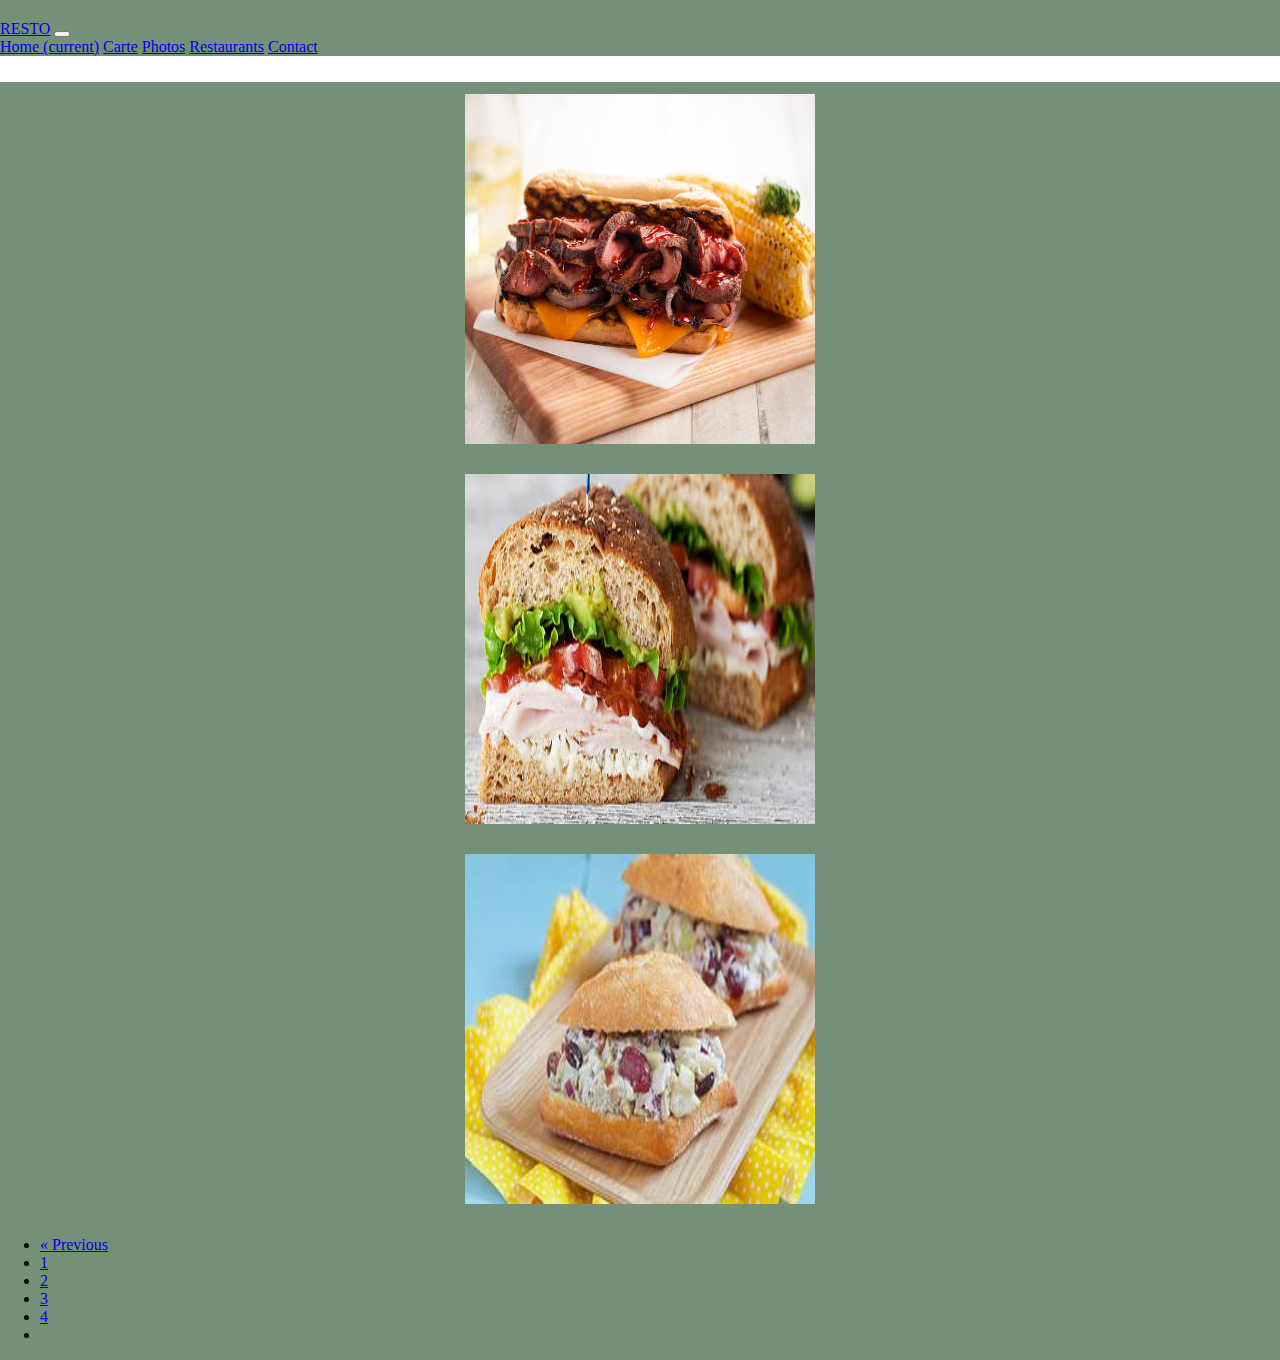
<file: photo_4.html>
<!DOCTYPE html>
<html lang="fr">
<head>
    <meta charset="UTF-8">
    <title>Document</title>
    <!-- Required meta tags -->
    <meta charset="utf-8">
    <meta name="viewport" content="width=device-width, initial-scale=1, shrink-to-fit=no">

    <!-- Bootstrap CSS -->
    <link rel="stylesheet" href="https://maxcdn.bootstrapcdn.com/bootstrap/4.0.0-beta.2/css/bootstrap.min.css" integrity="sha384-PsH8R72JQ3SOdhVi3uxftmaW6Vc51MKb0q5P2rRUpPvrszuE4W1povHYgTpBfshb" crossorigin="anonymous">
    <link rel="stylesheet" href="style.css">
    
</head>
<body>
   <header>
  
    <nav class="navbar navbar-expand-lg navbar-light bg-light">
      <a class="navbar-brand" href="#">RESTO</a>
      <button class="navbar-toggler" type="button" data-toggle="collapse" data-target="#navbarNavAltMarkup" aria-controls="navbarNavAltMarkup"         aria-expanded="false" aria-label="Toggle navigation">
          <span class="navbar-toggler-icon"></span>
      </button>
      <div class="collapse navbar-collapse" id="navbarNavAltMarkup">
        <div class="navbar-nav">
          <a class="nav-item nav-link active" href="index.html">Home <span class="sr-only">(current)</span></a>
          <a class="nav-item nav-link" href="carte.html">Carte</a>
          <a class="nav-item nav-link" href="photo.html">Photos</a>
          <a class="nav-item nav-link disabled" href="restaurant.html">Restaurants</a>
          <a class="nav-item nav-link" href="contact.html">Contact</a>
        </div>
      </div>
    </nav>
</header>
<section class="container">
  <article class="row">
   <article class="col-md-4">
    <img src="s10.jpeg" alt="sdw10">
    </article>
    <article class="col-md-4">
    <img src="s11.jpg" alt="sdw11">
    </article>
    <article class="col-md-4">
    <img src="s12.jpg" alt="sdw12">
    </article>
    </article>
</section>
<section>
   <div class="d-flex justify-content-center">
    <nav aria-label="Page navigation example">
  <ul class="pagination">
    <li class="page-item">
      <a class="page-link" href="photo_3.html" aria-label="Previous">
        <span aria-hidden="true">&laquo;</span>
        <span class="sr-only">Previous</span>
      </a>
    </li>
    <li class="page-item"><a class="page-link" href="photo.html">1</a></li>
    <li class="page-item"><a class="page-link" href="photo_2.html">2</a></li>
    <li class="page-item"><a class="page-link" href="photo_3.html">3</a></li>
    <li class="page-item"><a class="page-link" href="photo_4.html">4</a></li>
    <li class="page-item">
      
    </li>
  </ul>
</nav>
</div>
</section>
    </body>
</html>
</file>
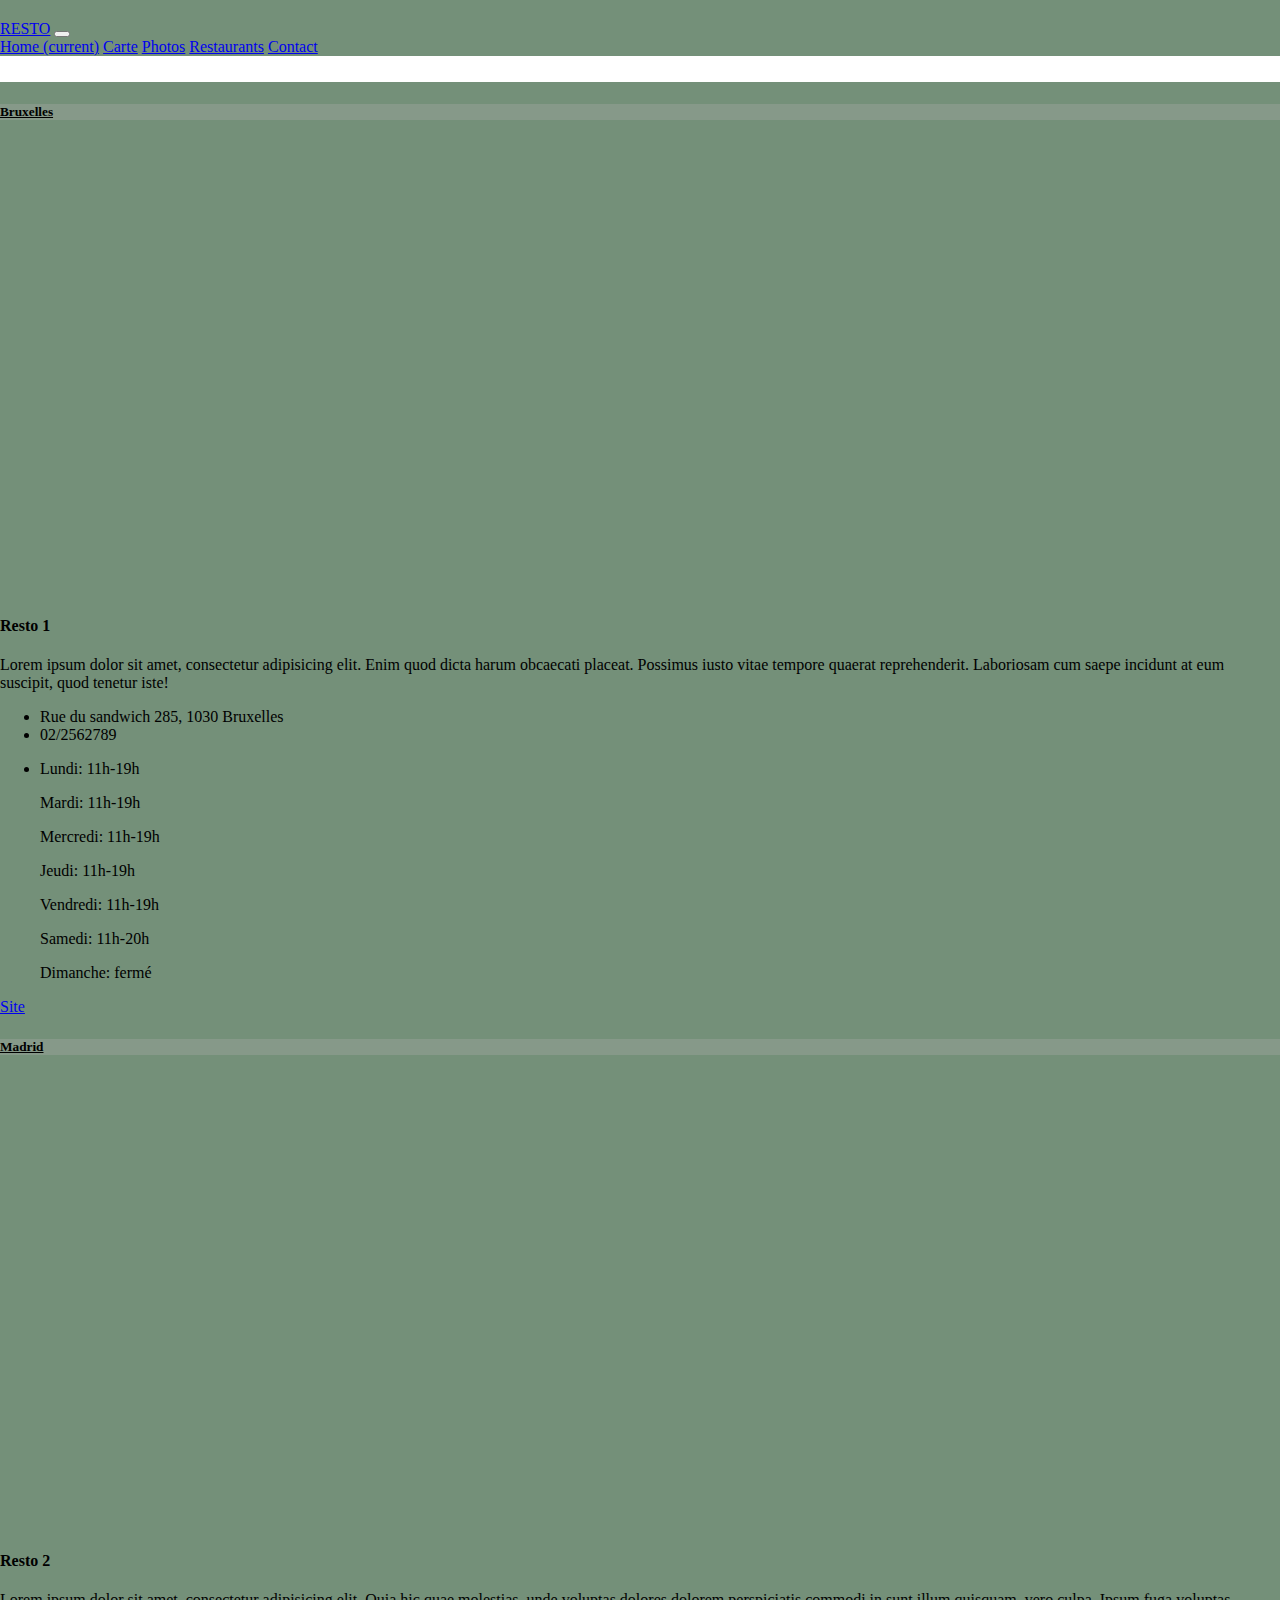
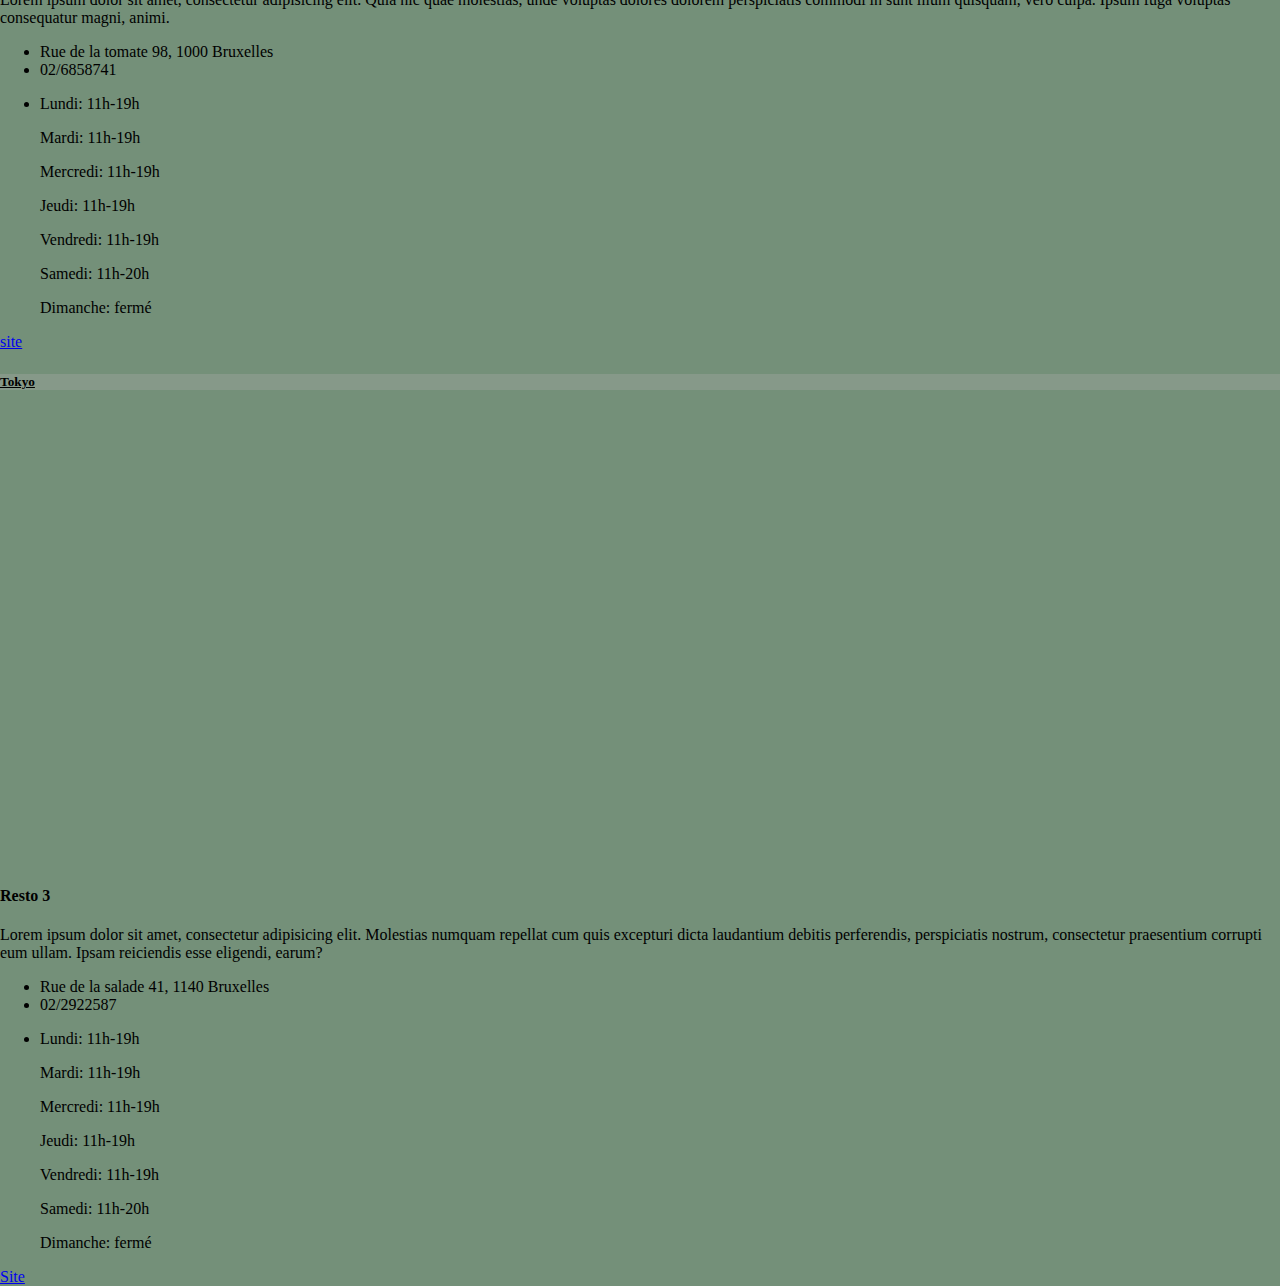
<file: restaurant.html>
<!doctype html>
<html lang="fr">
  <head>
    <title>Resto</title>
    
    <!-- Required meta tags -->
    <meta charset="utf-8">
    <meta name="viewport" content="width=device-width, initial-scale=1, shrink-to-fit=no">

    <!-- Bootstrap CSS -->
    <link rel="stylesheet" href="https://maxcdn.bootstrapcdn.com/bootstrap/4.0.0-beta.2/css/bootstrap.min.css" integrity="sha384-PsH8R72JQ3SOdhVi3uxftmaW6Vc51MKb0q5P2rRUpPvrszuE4W1povHYgTpBfshb" crossorigin="anonymous">
    <link rel="stylesheet" href="style.css">
  </head>
  
  
  
  <body>
  <header>
  
    <nav class="navbar navbar-expand-lg navbar-light bg-light">
      <a class="navbar-brand" href="#">RESTO</a>
      <button class="navbar-toggler" type="button" data-toggle="collapse" data-target="#navbarNavAltMarkup" aria-controls="navbarNavAltMarkup"         aria-expanded="false" aria-label="Toggle navigation">
          <span class="navbar-toggler-icon"></span>
      </button>
      <div class="collapse navbar-collapse" id="navbarNavAltMarkup">
        <div class="navbar-nav">
          <a class="nav-item nav-link active" href="#">Home <span class="sr-only">(current)</span></a>
          <a class="nav-item nav-link" href="carte.html">Carte</a>
          <a class="nav-item nav-link" href="photo.html">Photos</a>
          <a class="nav-item nav-link disabled" href="restaurant.html">Restaurants</a>
          <a class="nav-item nav-link" href="contact.html">Contact</a>
        </div>
      </div>
    </nav>
</header>






<div id="accordion" role="tablist">
  <div class="card">
    <div class="card-header" role="tab" id="headingOne">
      <h5 class="mb-0">
        <a data-toggle="collapse" href="#collapseOne" aria-expanded="true" aria-controls="collapseOne">
          Bruxelles
        </a>
      </h5>
    </div>

    <div id="collapseOne" class="collapse" role="tabpanel" aria-labelledby="headingOne" data-parent="#accordion">
      <div class="card-body">
        <div class="card" class="col-md-3">
  <iframe class="card-img-top"  src="https://www.google.com/maps/embed?pb=!1m14!1m12!1m3!1d646418.6085557621!2d4.746714301275644!3d50.737140667611904!2m3!1f0!2f0!3f0!3m2!1i1024!2i768!4f13.1!5e0!3m2!1sfr!2sbe!4v1512997785080" width="600" height="450" frameborder="0" style="border:0" allowfullscreen></iframe>
  <div class="card-body" >
    <h4 class="card-title">Resto 1</h4>
    <p class="card-text">Lorem ipsum dolor sit amet, consectetur adipisicing elit. Enim quod dicta harum obcaecati placeat. Possimus iusto vitae tempore quaerat reprehenderit. Laboriosam cum saepe incidunt at eum suscipit, quod tenetur iste!</p>
  </div>
  <ul class="list-group list-group-flush">
    <li class="list-group-item">Rue du sandwich 285, 1030 Bruxelles</li>
    <li class="list-group-item">02/2562789</li>
    <li class="list-group-item">
    <p>Lundi: 11h-19h</p>
    <p>Mardi: 11h-19h</p>
    <p>Mercredi: 11h-19h</p>
    <p>Jeudi: 11h-19h</p>
    <p>Vendredi: 11h-19h</p>
    <p>Samedi: 11h-20h</p>
    <p>Dimanche: fermé</p></li>
  </ul>
  <div class="card-body">
    <a href="#" class="card-link">Site</a>
    
  </div>
</div>
      </div>
    </div>
  </div>
  <div class="card">
    <div class="card-header" role="tab" id="headingTwo">
      <h5 class="mb-0">
        <a class="collapsed" data-toggle="collapse" href="#collapseTwo" aria-expanded="false" aria-controls="collapseTwo">
          Madrid
        </a>
      </h5>
    </div>
    <div id="collapseTwo" class="collapse" role="tabpanel" aria-labelledby="headingTwo" data-parent="#accordion">
      <div class="card-body">
        <div class="card" class="col-md-3">
  <iframe class="card-img-top"  src="https://www.google.com/maps/embed?pb=!1m14!1m12!1m3!1d2519.4633729949364!2d4.4018144032393645!3d50.8411030440686!2m3!1f0!2f0!3f0!3m2!1i1024!2i768!4f13.1!5e0!3m2!1sfr!2sbe!4v1512997957239" width="600" height="450" frameborder="0" style="border:0" allowfullscreen></iframe>
  <div class="card-body">
    <h4 class="card-title">Resto 2</h4>
    <p class="card-text">Lorem ipsum dolor sit amet, consectetur adipisicing elit. Quia hic quae molestias, unde voluptas dolores dolorem perspiciatis commodi in sunt illum quisquam, vero culpa. Ipsum fuga voluptas consequatur magni, animi.</p>
  </div>
  <ul class="list-group list-group-flush">
    <li class="list-group-item">Rue de la tomate 98, 1000 Bruxelles</li>
    <li class="list-group-item">02/6858741</li>
    <li class="list-group-item">
    <p>Lundi: 11h-19h</p>
    <p>Mardi: 11h-19h</p>
    <p>Mercredi: 11h-19h</p>
    <p>Jeudi: 11h-19h</p>
    <p>Vendredi: 11h-19h</p>
    <p>Samedi: 11h-20h</p>
    <p>Dimanche: fermé</p></li>
  </ul>
  <div class="card-body">
    <a href="#" class="card-link">site</a>
    
  </div>
</div>
      </div>
    </div>
  </div>
  <div class="card">
    <div class="card-header" role="tab" id="headingThree">
      <h5 class="mb-0">
        <a class="collapsed" data-toggle="collapse" href="#collapseThree" aria-expanded="false" aria-controls="collapseThree">
          Tokyo
        </a>
      </h5>
    </div>
    <div id="collapseThree" class="collapse" role="tabpanel" aria-labelledby="headingThree" data-parent="#accordion">
      <div class="card-body">
       <div class="card" class="col-md-3">
  <iframe class="card-img-top" src="https://www.google.com/maps/embed?pb=!1m14!1m12!1m3!1d629.825422497887!2d4.356696828240865!3d50.84409737731244!2m3!1f0!2f0!3f0!3m2!1i1024!2i768!4f13.1!5e0!3m2!1sfr!2sbe!4v1512998051631" width="600" height="450" frameborder="0" style="border:0" allowfullscreen></iframe>
  <div class="card-body">
    <h4 class="card-title">Resto 3</h4>
    <p class="card-text">Lorem ipsum dolor sit amet, consectetur adipisicing elit. Molestias numquam repellat cum quis excepturi dicta laudantium debitis perferendis, perspiciatis nostrum, consectetur praesentium corrupti eum ullam. Ipsam reiciendis esse eligendi, earum?</p>
  </div>
  <ul class="list-group list-group-flush">
    <li class="list-group-item">Rue de la salade 41, 1140 Bruxelles</li>
    <li class="list-group-item">02/2922587</li>
    <li class="list-group-item"><p>Lundi: 11h-19h</p>
    <p>Mardi: 11h-19h</p>
    <p>Mercredi: 11h-19h</p>
    <p>Jeudi: 11h-19h</p>
    <p>Vendredi: 11h-19h</p>
    <p>Samedi: 11h-20h</p>
    <p>Dimanche: fermé</p>
    </li>
  </ul>
  <div class="card-body">
    <a href="#" class="card-link">Site</a>
  </div>
</div>
      </div>
    </div>
  </div>
</div>


























  
  
    
    
       
       
       
      





        <!-- Optional JavaScript -->
        <!-- jQuery first, then Popper.js, then Bootstrap JS -->
        <script src="https://code.jquery.com/jquery-3.2.1.slim.min.js" integrity="sha384-KJ3o2DKtIkvYIK3UENzmM7KCkRr/rE9/Qpg6aAZGJwFDMVNA/GpGFF93hXpG5KkN" crossorigin="anonymous"></script>
        <script src="https://cdnjs.cloudflare.com/ajax/libs/popper.js/1.12.3/umd/popper.min.js" integrity="sha384-vFJXuSJphROIrBnz7yo7oB41mKfc8JzQZiCq4NCceLEaO4IHwicKwpJf9c9IpFgh" crossorigin="anonymous"></script>
        <script src="https://maxcdn.bootstrapcdn.com/bootstrap/4.0.0-beta.2/js/bootstrap.min.js" integrity="sha384-alpBpkh1PFOepccYVYDB4do5UnbKysX5WZXm3XxPqe5iKTfUKjNkCk9SaVuEZflJ" crossorigin="anonymous"></script>
      </body>
</html>
</file>
<file: style.css>
@media all and (max-width: 1024px) {
  #carousel_media_q {
    display: none; }

  #hidden_card {
    display: none; }

  .jumbotron {
    display: none; }

  #hiden_card {
    margin-bottom: 5%; } }
@media all and (min-width: 1023px) {
  #hiden_card {
    display: none; } }
body, html {
  margin: 0 auto;
  background-color: #749079 !important;
  padding-top: 10px; }

[class*="col-"], footer {
  text-align: center;
  padding: 1%; }
  [class*="col-"] article, footer article {
    background-color: #749079 !important; }
  [class*="col-"] img, footer img {
    background-color: #749079 !important; }

#carouselExampleIndicators {
  width: 50%;
  margin-left: 25%;
  margin-right: 25%;
  margin-top: 5%;
  margin-bottom: 2%; }
  #carouselExampleIndicators img {
    height: 150% !important; }

.container {
  text-align: center; }

#pub img {
  margin-top: 5%; }

.card-img-top {
  width: 100%; }

header {
  background-color: white;
  padding-bottom: 2%; }

.navbar {
  background-color: #749079 !important; }

#promo {
  margin-top: 5%; }

#pub1 img {
  margin-top: -20%; }

#pub2 img {
  margin-top: -20%; }

#main_carte {
  margin-top: 5%;
  margin-bottom: 5%; }
  #main_carte img {
    width: 30%; }

#restaurants .card {
  margin: 1%; }

/*.card-body{
    background-color: #749079;
}*/
.card-header {
  background-color: #869989; }
  .card-header a {
    color: black !important; }

#coupons {
  margin-top: 5%; }

#p_scout {
  margin-left: 1%;
  margin-right: 1%; }

#photo_scout {
  width: 100%; }

/*# sourceMappingURL=style.css.map */
</file>
